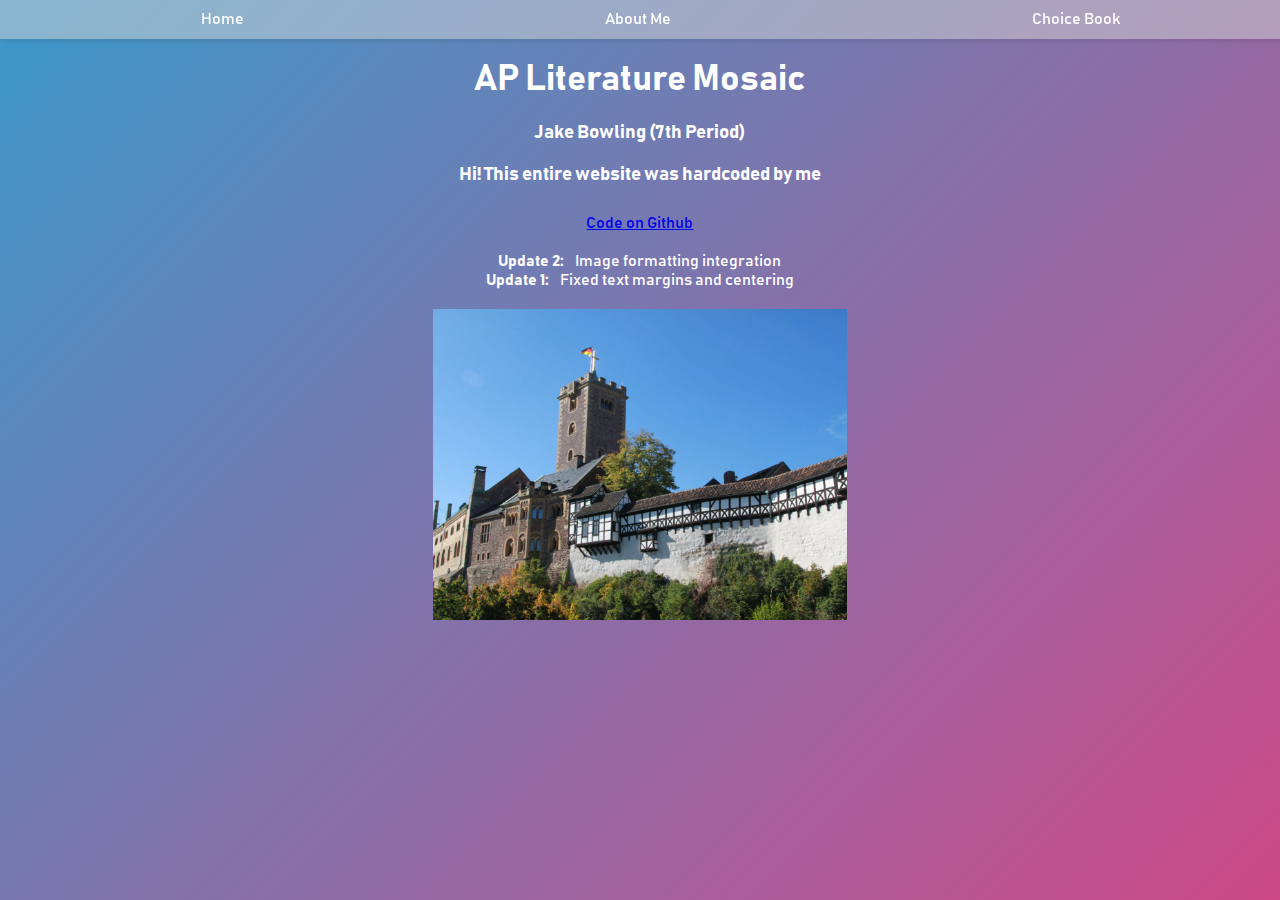
<file: index.html>
<!DOCTYPE html>
<html lang="en">

<head>
    <!--Google Analytics Tagging Script-->
    <script async src="https://www.googletagmanager.com/gtag/js?id=G-44ZHQF7N5M"></script>
      <script>
        window.dataLayer = window.dataLayer || [];
        function gtag(){dataLayer.push(arguments);}
        gtag('js', new Date());
        gtag('config', 'G-44ZHQF7N5M');
      </script>
  
  <meta charset="UTF-8">
  <meta name="viewport" content="width=device-width, initial-scale=1.0">
  <title>AP Literature Mosaic</title>
    <link rel="stylesheet" href="stylesheets/main.css">
</head>

<body>
    
    <nav class="navbar">
    <ul>
      <li><a href="index.html">Home</a></li>
      <li><a href="about.html">About Me</a></li>
      <li><a href="choice.html">Choice Book</a></li>
    </ul>
    </nav>
</br></br>
  <h1>AP Literature Mosaic</h1>
  <h3>Jake Bowling (7th Period)</h3>
    <h3>Hi! This entire website was hardcoded by me</h3>
    <p>
        <a href="https://github.com/bowlingj6398/jakebowling">Code on Github</a></br></br>
        <b>Update 2:</b>&ensp; Image formatting integration</br>
        <b>Update 1:</b>&ensp; Fixed text margins and centering</br>
        </br><img src="images/wartburg.jpg" alt="cool dude">
    </p>
</body>

</html>
</file>
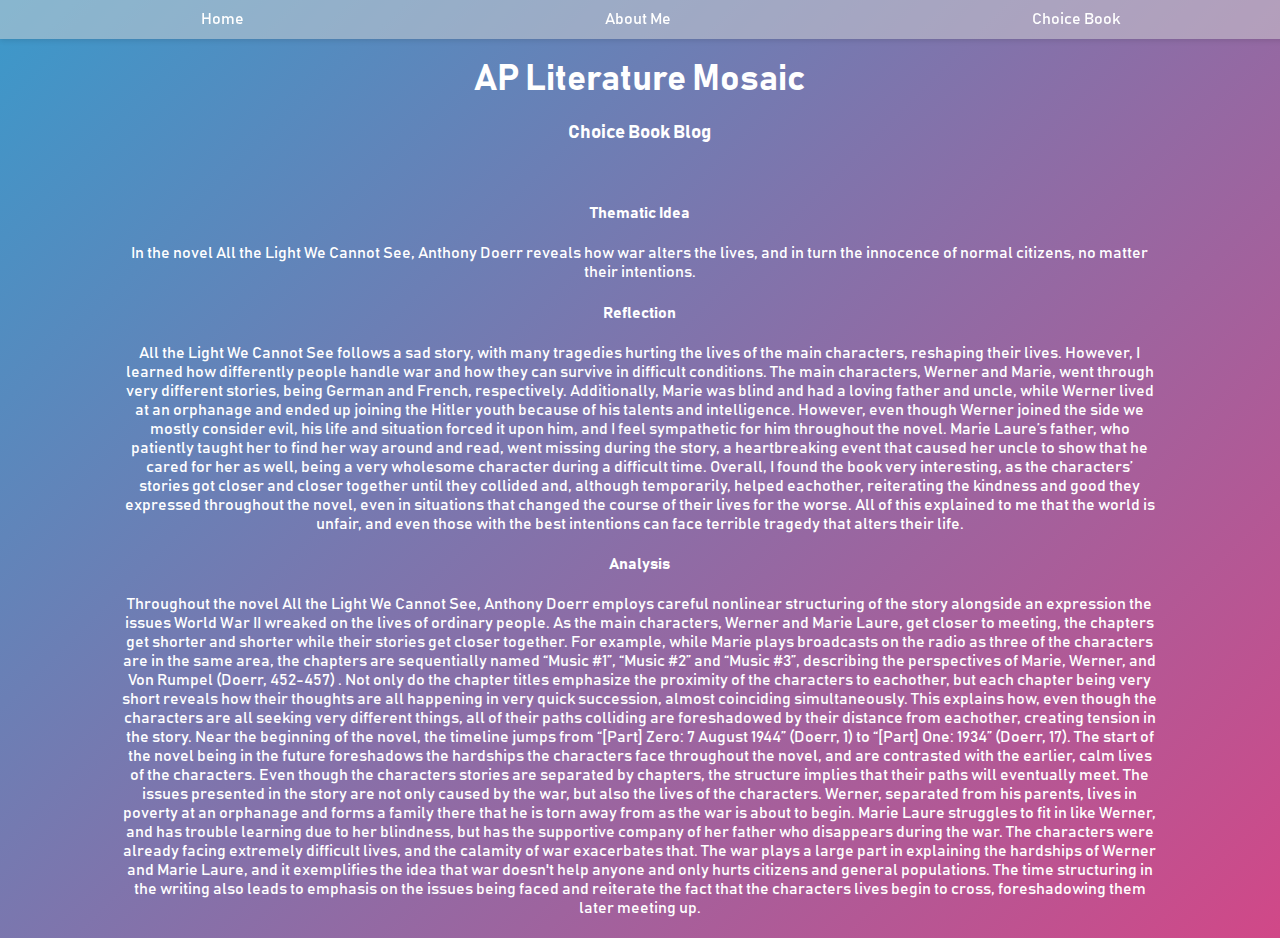
<file: choice.html>
<!DOCTYPE html>
<html lang="en">

<head>
    <!--Google Analytics Tagging Script-->
    <script async src="https://www.googletagmanager.com/gtag/js?id=G-44ZHQF7N5M"></script>
      <script>
        window.dataLayer = window.dataLayer || [];
        function gtag(){dataLayer.push(arguments);}
        gtag('js', new Date());
        gtag('config', 'G-44ZHQF7N5M');
      </script>
  
  <meta charset="UTF-8">
  <meta name="viewport" content="width=device-width, initial-scale=1.0">
  <title>AP Literature Mosaic</title>
    <link rel="stylesheet" href="stylesheets/main.css">
</head>

<body>
    
    <nav class="navbar">
    <ul>
      <li><a href="index.html">Home</a></li>
      <li><a href="about.html">About Me</a></li>
      <li><a href="choice.html">Choice Book</a></li>
    </ul>
    </nav>
</br></br>
  <h1>AP Literature Mosaic</h1>
  <h3>Choice Book Blog</h3>
    <p>
        <h4>Thematic Idea</h4>
        <script src="scripts/fetchtext.js"></script>
        <div id="text-container" data-file="text/choice0.txt"></div>
        <h4>Reflection</h4>
        <script src="scripts/fetchtext.js"></script>
        <!--too lazy to fix this right now-->
        <div id="text-container" data-file="text/choice1.txt">All the Light We Cannot See follows a sad story, with many tragedies hurting the lives of the main characters, reshaping their lives. However, I learned how differently people handle war and how they can survive in difficult conditions. The main characters, Werner and Marie, went through very different stories, being German and French, respectively. Additionally, Marie was blind and had a loving father and uncle, while Werner lived at an orphanage and ended up joining the Hitler youth because of his talents and intelligence. However, even though Werner joined the side we mostly consider evil, his life and situation forced it upon him, and I feel sympathetic for him throughout the novel. Marie Laure’s father, who patiently taught her to find her way around and read, went missing during the story, a heartbreaking event that caused her uncle to show that he cared for her as well, being a very wholesome character during a difficult time. Overall, I found the book very interesting, as the characters’ stories got closer and closer together until they collided and, although temporarily, helped eachother, reiterating the kindness and good they expressed throughout the novel, even in situations that changed the course of their lives for the worse. All of this explained to me that the world is unfair, and even those with the best intentions can face terrible tragedy that alters their life.</div>
        <h4>Analysis</h4>
        <script src="scripts/fetchtext.js"></script>
        <div id="text-container" data-file="text/choice2.txt">Throughout the novel All the Light We Cannot See, Anthony Doerr employs careful nonlinear structuring of the story alongside an expression the issues World War II wreaked on the lives of ordinary people. As the main characters, Werner and Marie Laure, get closer to meeting, the chapters get shorter and shorter while their stories get closer together. For example, while Marie plays broadcasts on the radio as three of the characters are in the same area, the chapters are sequentially named “Music #1”, “Music #2” and “Music #3”, describing the perspectives of Marie, Werner, and Von Rumpel (Doerr, 452-457) . Not only do the chapter titles emphasize the proximity of the characters to eachother, but each chapter being very short reveals how their thoughts are all happening in very quick succession, almost coinciding simultaneously. This explains how, even though the characters are all seeking very different things, all of their paths colliding are foreshadowed by their distance from eachother, creating tension in the story. Near the beginning of the novel, the timeline jumps from “[Part] Zero: 7 August 1944” (Doerr, 1) to “[Part] One: 1934” (Doerr, 17). The start of the novel being in the future foreshadows the hardships the characters face throughout the novel, and are contrasted with the earlier, calm lives of the characters. Even though the characters stories are separated by chapters, the structure implies that their paths will eventually meet. The issues presented in the story are not only caused by the war, but also the lives of the characters. Werner, separated from his parents, lives in poverty at an orphanage and forms a family there that he is torn away from as the war is about to begin. Marie Laure struggles to fit in like Werner, and has trouble learning due to her blindness, but has the supportive company of her father who disappears during the war. The characters were already facing extremely difficult lives, and the calamity of war exacerbates that. The war plays a large part in explaining the hardships of Werner and Marie Laure, and it exemplifies the idea that war doesn't help anyone and only hurts citizens and general populations. The time structuring in the writing also leads to emphasis on the issues being faced and reiterate the fact that the characters lives begin to cross, foreshadowing them later meeting up.</div>
    </p>
</body>

</html>
</file>
<file: stylesheets/main.css>
html, body {
      height: 100%;
      width: 90%;
      margin: auto;
      padding: 0;
      background-color: #999999;
      font-family: bahnschrift;
      background: linear-gradient(-45deg, #ee7752, #e73c7e, #23a6d5, #23d5ab);
      background-size: 400% 400%;
      animation: gradient 15s ease infinite;
      color: white;
      text-align: center;
      background-position: center;
      background-repeat: no-repeat;
      background-attachment: fixed;
      overflow`: hidden;
      word-wrap: normal;
    }

    h1 {
      font-size: 36px;
      text-align: center;
      margin-bottom: 20px;
      margin-top: 20px;
      font-family: bahnschrift;
    }

    h2 {
      font-size: 12px;
      text-align: center;
      margin-bottom: 20px;
      font-family: bahnschrift;

    }

    p, text-container, .text-container {
      margin: auto;
      padding: 10px;
      max-width: 80%;
    }

    button {
      background-color: rgba(192, 192, 192, 0.5);
      border: none;
      padding: 10px 20px;
      font-size: 18px;
      cursor: pointer;
      transition: background-color 0.3s ease-in-out;
      font-family: bahnschrift;
      color: white;

    }

    button:hover {
      background-color: rgba(192, 192, 192, 1);
    }

    img {
      height: 50%;
      width: 50%;
    }

    .navbar {
      background-color: rgba(211, 211, 211, 0.5); 
      padding: 10px 20px;
      position: fixed;
      width: 100%;
      top: 0;
      left: 0;
      box-shadow: 0 2px 5px rgba(0, 0, 0, 0.1); 
      z-index: 1000;
    }

    .navbar ul {
      list-style-type: none;
      margin: 0;
      padding: 0;
      display: flex;
      justify-content: space-around;
    }

    .navbar ul li {
      display: inline;
    }

    .navbar ul li a {
      text-decoration: none;
      color: #ffffff; 
      padding: 10px 15px;
      transition: background-color 0.3s ease;
    }

    .navbar ul li a:hover {
      background-color: rgba(255, 255, 255, 0.3); 
      border-radius: 5px;
    }

    @font-face {
      font-family: bahnschrift;
      src: url('../fonts/BAHNSCHRIFT.TTF');
    }
</file>
